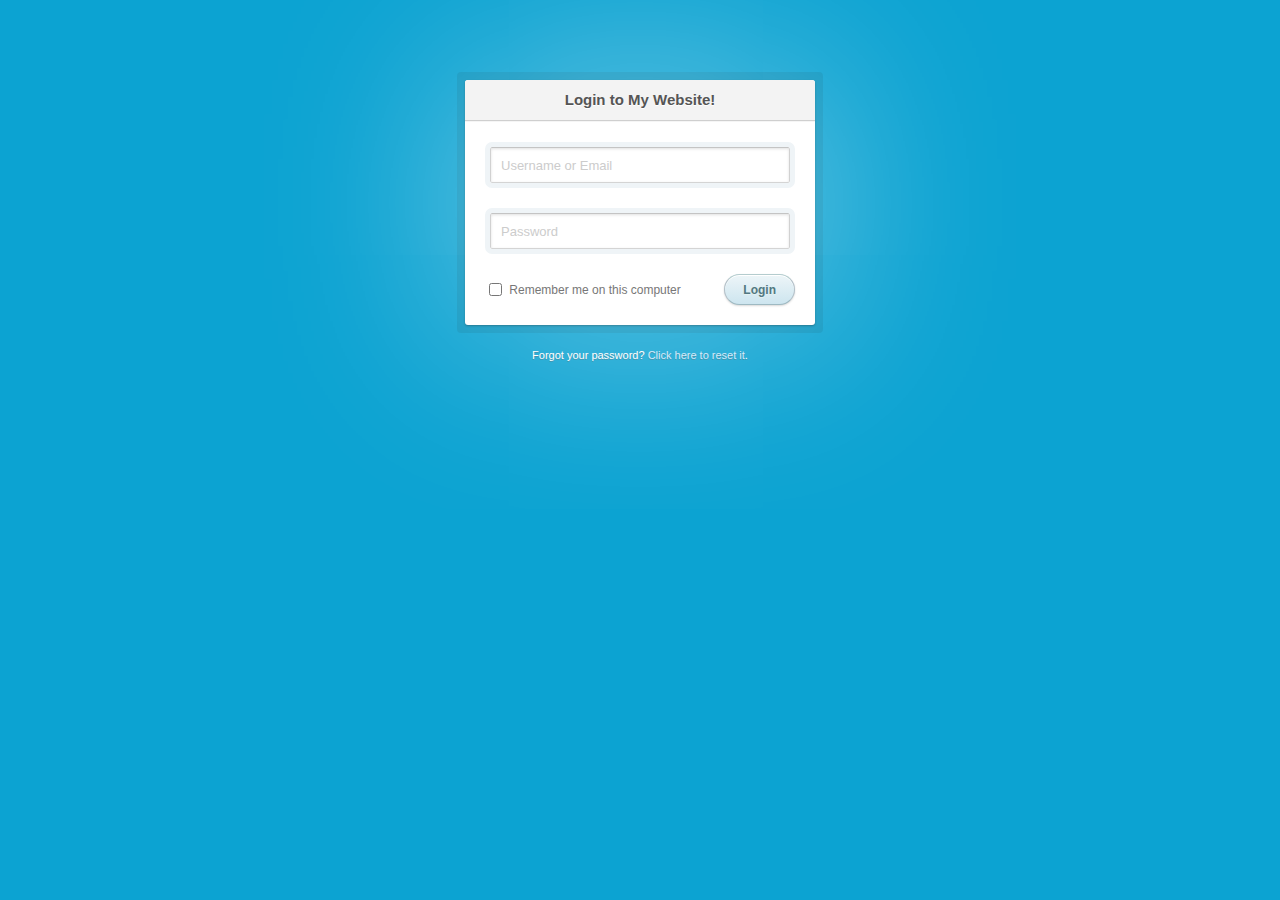
<file: Task 2/index.html>
<!DOCTYPE html>
<head>
  <meta charset="utf-8">
  <meta http-equiv="X-UA-Compatible" content="IE=edge,chrome=1">
  <title>Login Form</title>
  <link rel="stylesheet" href="css/style.css">
</head>
<body>
  <section class="container">
    <div class="login">
      <h1>Login to My Website!</h1>
      <form method="post" action="form.php">
        <p><input type="text" name="login" value="" placeholder="Username or Email"></p>
        <p><input type="password" name="password" value="" placeholder="Password"></p>
        <p class="remember_me">
          <label>
            <input type="checkbox" name="remember_me" id="remember_me">
            Remember me on this computer
          </label>
        </p>
        <p class="submit"><input type="submit" name="commit" value="Login"></p>
      </form>
    </div>

    <div class="login-help">
      <p>Forgot your password? <a href="index.html">Click here to reset it</a>.</p>
    </div>
  </section>
</body>
</html>
</file>
<file: Task 2/css/style.css>
html, body, div, span, applet, object, iframe,
h1, h2, h3, h4, h5, h6, p, blockquote, pre,
a, abbr, acronym, address, big, cite, code,
del, dfn, em, img, ins, kbd, q, s, samp,
small, strike, strong, sub, sup, tt, var,
b, u, i, center,
dl, dt, dd, ol, ul, li,
fieldset, form, label, legend,
table, caption, tbody, tfoot, thead, tr, th, td,
article, aside, canvas, details, embed,
figure, figcaption, footer, header, hgroup,
menu, nav, output, ruby, section, summary,
time, mark, audio, video {
  margin: 0;
  padding: 0;
  border: 0;
  font-size: 100%;
  font: inherit;
  vertical-align: baseline;
}

article, aside, details, figcaption, figure,
footer, header, hgroup, menu, nav, section {
  display: block;
}

body {
  line-height: 1;
}

ol, ul {
  list-style: none;
}

blockquote, q {
  quotes: none;
}

blockquote:before, blockquote:after,
q:before, q:after {
  content: '';
  content: none;
}

table {
  border-collapse: collapse;
  border-spacing: 0;
}

.about {
  margin: 70px auto 40px;
  padding: 8px;
  width: 260px;
  font: 10px/18px 'Lucida Grande', Arial, sans-serif;
  color: #666;
  text-align: center;
  text-shadow: 0 1px rgba(255, 255, 255, 0.25);
  background: #eee;
  background: rgba(250, 250, 250, 0.8);
  border-radius: 4px;
  background-image: -webkit-linear-gradient(top, rgba(0, 0, 0, 0), rgba(0, 0, 0, 0.1));
  background-image: -moz-linear-gradient(top, rgba(0, 0, 0, 0), rgba(0, 0, 0, 0.1));
  background-image: -o-linear-gradient(top, rgba(0, 0, 0, 0), rgba(0, 0, 0, 0.1));
  background-image: linear-gradient(to bottom, rgba(0, 0, 0, 0), rgba(0, 0, 0, 0.1));
  -webkit-box-shadow: inset 0 1px rgba(255, 255, 255, 0.3), inset 0 0 0 1px rgba(255, 255, 255, 0.1), 0 0 6px rgba(0, 0, 0, 0.2);
  box-shadow: inset 0 1px rgba(255, 255, 255, 0.3), inset 0 0 0 1px rgba(255, 255, 255, 0.1), 0 0 6px rgba(0, 0, 0, 0.2);
}
.about a {
  color: #333;
  text-decoration: none;
  border-radius: 2px;
  -webkit-transition: background 0.1s;
  -moz-transition: background 0.1s;
  -o-transition: background 0.1s;
  transition: background 0.1s;
}
.about a:hover {
  text-decoration: none;
  background: #fafafa;
  background: rgba(255, 255, 255, 0.7);
}

.about-links {
  height: 30px;
}
.about-links > a {
  float: left;
  width: 50%;
  line-height: 30px;
  font-size: 12px;
}

.about-author {
  margin-top: 5px;
}
.about-author > a {
  padding: 1px 3px;
  margin: 0 -1px;
}

/*
 * Copyright (c) 2012-2013 Thibaut Courouble
 * http://www.cssflow.com
 *
 * Licensed under the MIT License:
 * http://www.opensource.org/licenses/mit-license.php
 */
body {
  font: 13px/20px 'Lucida Grande', Tahoma, Verdana, sans-serif;
  color: #404040;
  background: #0ca3d2;
}

.container {
  margin: 80px auto;
  width: 640px;
}

.login {
  position: relative;
  margin: 0 auto;
  padding: 20px 20px 20px;
  width: 310px;
  background: white;
  border-radius: 3px;
  -webkit-box-shadow: 0 0 200px rgba(255, 255, 255, 0.5), 0 1px 2px rgba(0, 0, 0, 0.3);
  box-shadow: 0 0 200px rgba(255, 255, 255, 0.5), 0 1px 2px rgba(0, 0, 0, 0.3);
}
.login:before {
  content: '';
  position: absolute;
  top: -8px;
  right: -8px;
  bottom: -8px;
  left: -8px;
  z-index: -1;
  background: rgba(0, 0, 0, 0.08);
  border-radius: 4px;
}
.login h1 {
  margin: -20px -20px 21px;
  line-height: 40px;
  font-size: 15px;
  font-weight: bold;
  color: #555;
  text-align: center;
  text-shadow: 0 1px white;
  background: #f3f3f3;
  border-bottom: 1px solid #cfcfcf;
  border-radius: 3px 3px 0 0;
  background-image: -webkit-linear-gradient(top, whiteffd, #eef2f5);
  background-image: -moz-linear-gradient(top, whiteffd, #eef2f5);
  background-image: -o-linear-gradient(top, whiteffd, #eef2f5);
  background-image: linear-gradient(to bottom, whiteffd, #eef2f5);
  -webkit-box-shadow: 0 1px whitesmoke;
  box-shadow: 0 1px whitesmoke;
}
.login p {
  margin: 20px 0 0;
}
.login p:first-child {
  margin-top: 0;
}
.login input[type=text], .login input[type=password] {
  width: 278px;
}
.login p.remember_me {
  float: left;
  line-height: 31px;
}
.login p.remember_me label {
  font-size: 12px;
  color: #777;
  cursor: pointer;
}
.login p.remember_me input {
  position: relative;
  bottom: 1px;
  margin-right: 4px;
  vertical-align: middle;
}
.login p.submit {
  text-align: right;
}

.login-help {
  margin: 20px 0;
  font-size: 11px;
  color: white;
  text-align: center;
  text-shadow: 0 1px #2a85a1;
}
.login-help a {
  color: #cce7fa;
  text-decoration: none;
}
.login-help a:hover {
  text-decoration: underline;
}

:-moz-placeholder {
  color: #c9c9c9 !important;
  font-size: 13px;
}

::-webkit-input-placeholder {
  color: #ccc;
  font-size: 13px;
}

input {
  font-family: 'Lucida Grande', Tahoma, Verdana, sans-serif;
  font-size: 14px;
}

input[type=text], input[type=password] {
  margin: 5px;
  padding: 0 10px;
  width: 200px;
  height: 34px;
  color: #404040;
  background: white;
  border: 1px solid;
  border-color: #c4c4c4 #d1d1d1 #d4d4d4;
  border-radius: 2px;
  outline: 5px solid #eff4f7;
  -moz-outline-radius: 3px;
  -webkit-box-shadow: inset 0 1px 3px rgba(0, 0, 0, 0.12);
  box-shadow: inset 0 1px 3px rgba(0, 0, 0, 0.12);
}
input[type=text]:focus, input[type=password]:focus {
  border-color: #7dc9e2;
  outline-color: #dceefc;
  outline-offset: 0;
}

input[type=submit] {
  padding: 0 18px;
  height: 29px;
  font-size: 12px;
  font-weight: bold;
  color: #527881;
  text-shadow: 0 1px #e3f1f1;
  background: #cde5ef;
  border: 1px solid;
  border-color: #b4ccce #b3c0c8 #9eb9c2;
  border-radius: 16px;
  outline: 0;
  -webkit-box-sizing: content-box;
  -moz-box-sizing: content-box;
  box-sizing: content-box;
  background-image: -webkit-linear-gradient(top, #edf5f8, #cde5ef);
  background-image: -moz-linear-gradient(top, #edf5f8, #cde5ef);
  background-image: -o-linear-gradient(top, #edf5f8, #cde5ef);
  background-image: linear-gradient(to bottom, #edf5f8, #cde5ef);
  -webkit-box-shadow: inset 0 1px white, 0 1px 2px rgba(0, 0, 0, 0.15);
  box-shadow: inset 0 1px white, 0 1px 2px rgba(0, 0, 0, 0.15);
}
input[type=submit]:active {
  background: #cde5ef;
  border-color: #9eb9c2 #b3c0c8 #b4ccce;
  -webkit-box-shadow: inset 0 0 3px rgba(0, 0, 0, 0.2);
  box-shadow: inset 0 0 3px rgba(0, 0, 0, 0.2);
}

.lt-ie9 input[type=text], .lt-ie9 input[type=password] {
  line-height: 34px;
}
</file>
